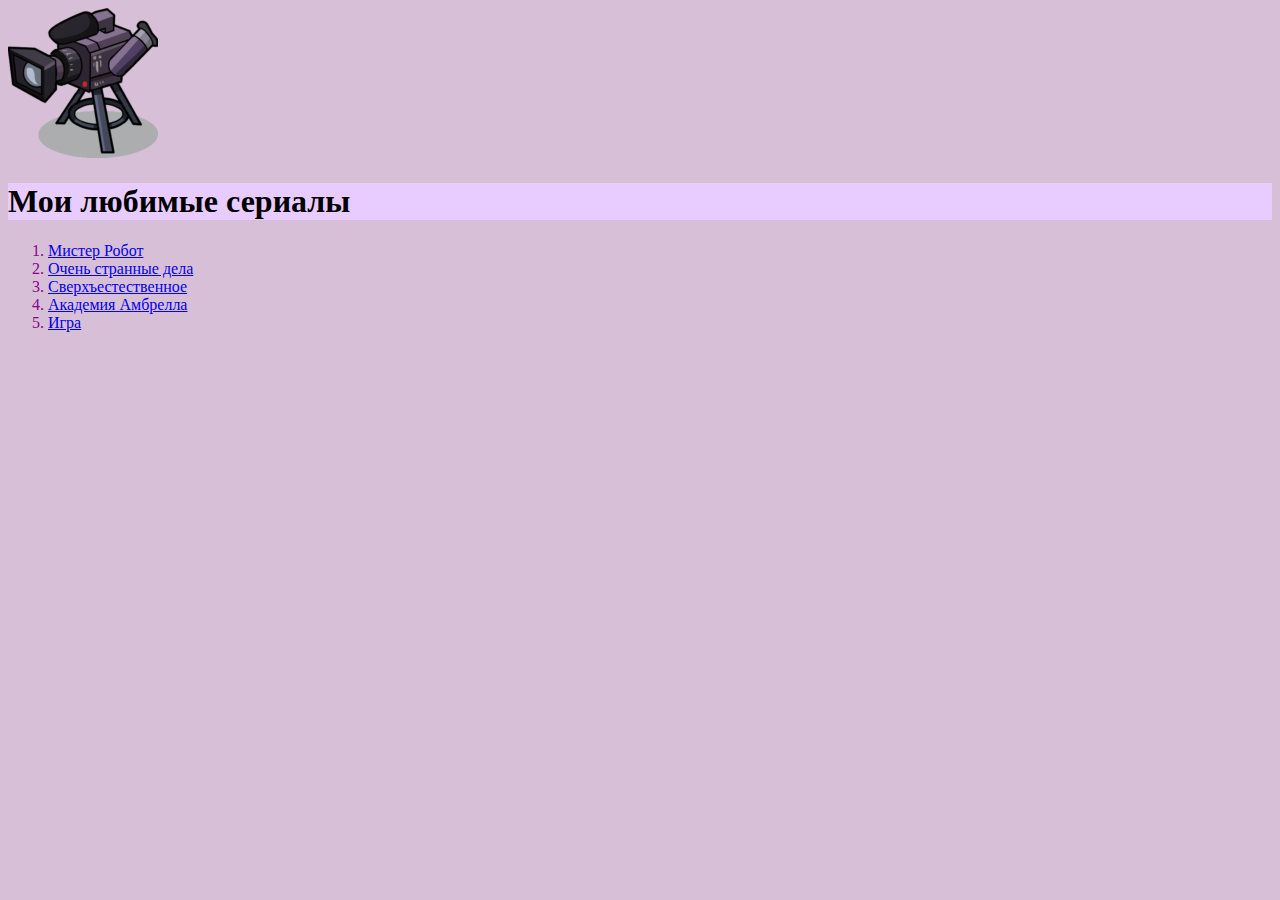
<file: index.html>
<!doctype html>
<html>
    <head>
        <meta charset="utf-8">
        <tittle> </tittle>
         <img src="cam.png">
        <link href="style.css" rel="stylesheet">
    </head>
    <body>
        <header id="que">
                <h1>Мои любимые сериалы</h1>
        </header>
        <div>
            <nav>
                <ol id="walex">
                    <li><a href="week0.html">Мистер Робот</a></li>
                    <li><a href="week1.html">Очень странные дела</a></li>
                    <li><a href="week2.html">Сверхъестественное</a></li>
                    <li><a href="week3.html">Академия Амбрелла</a></li>
                    <li><a href="eight2.html">Игра</a></li>
                </ol>
            </nav>
            <main>

            </main>
        </div>
    </body>
</html>
</file>
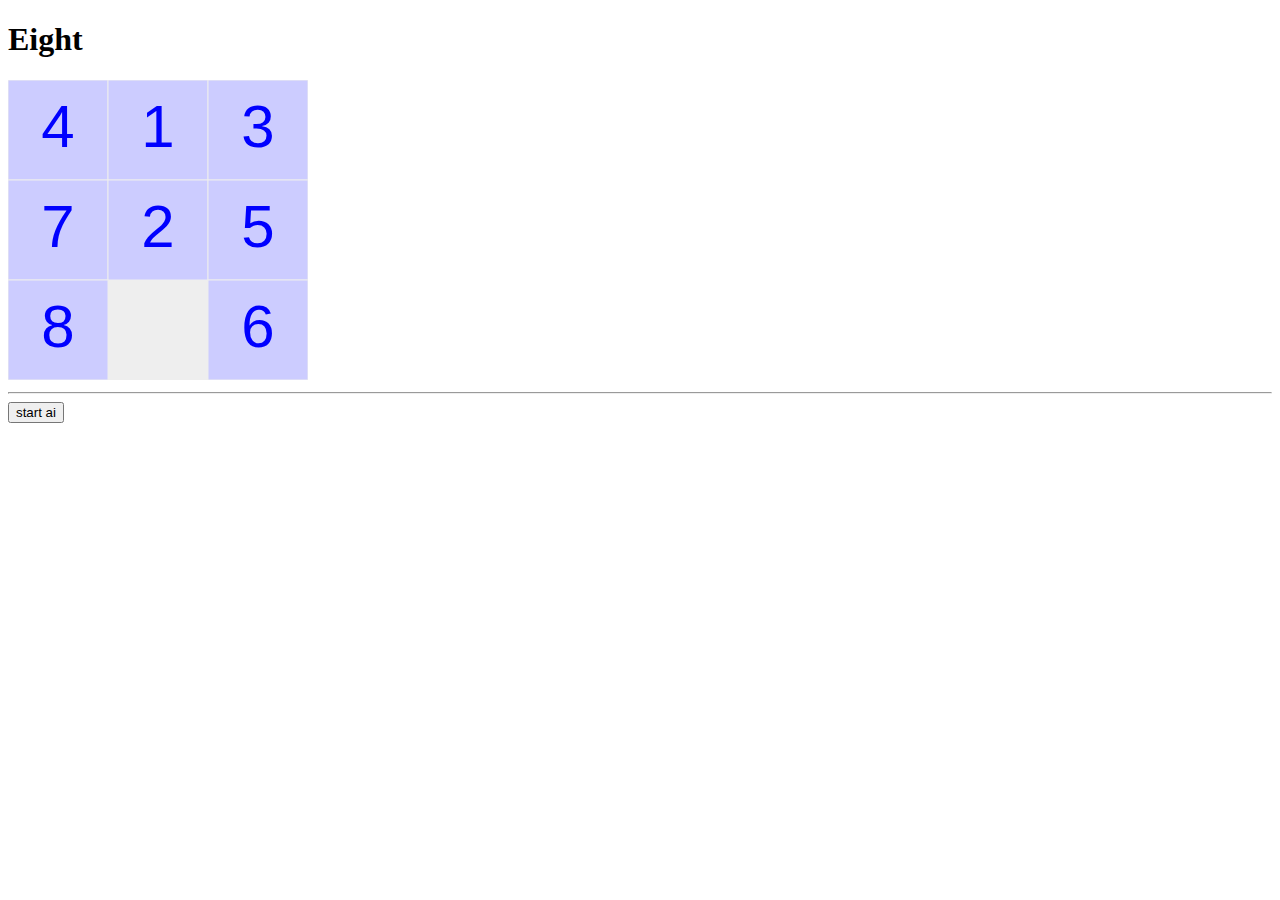
<file: eight2.html>
<!doctype html>
<html>
    <head>
        <meta charset="utf-8">
        <title>Eight</title>
    </head>
    <body>
        <h1>Eight</h1>
        <canvas id="canvas" width=300 height=300></canvas>
        <hr>
        <button id="btn_start_ai">start ai</button>
        <script src="main.js" type="module"></script>
    </body>
</html>
</file>
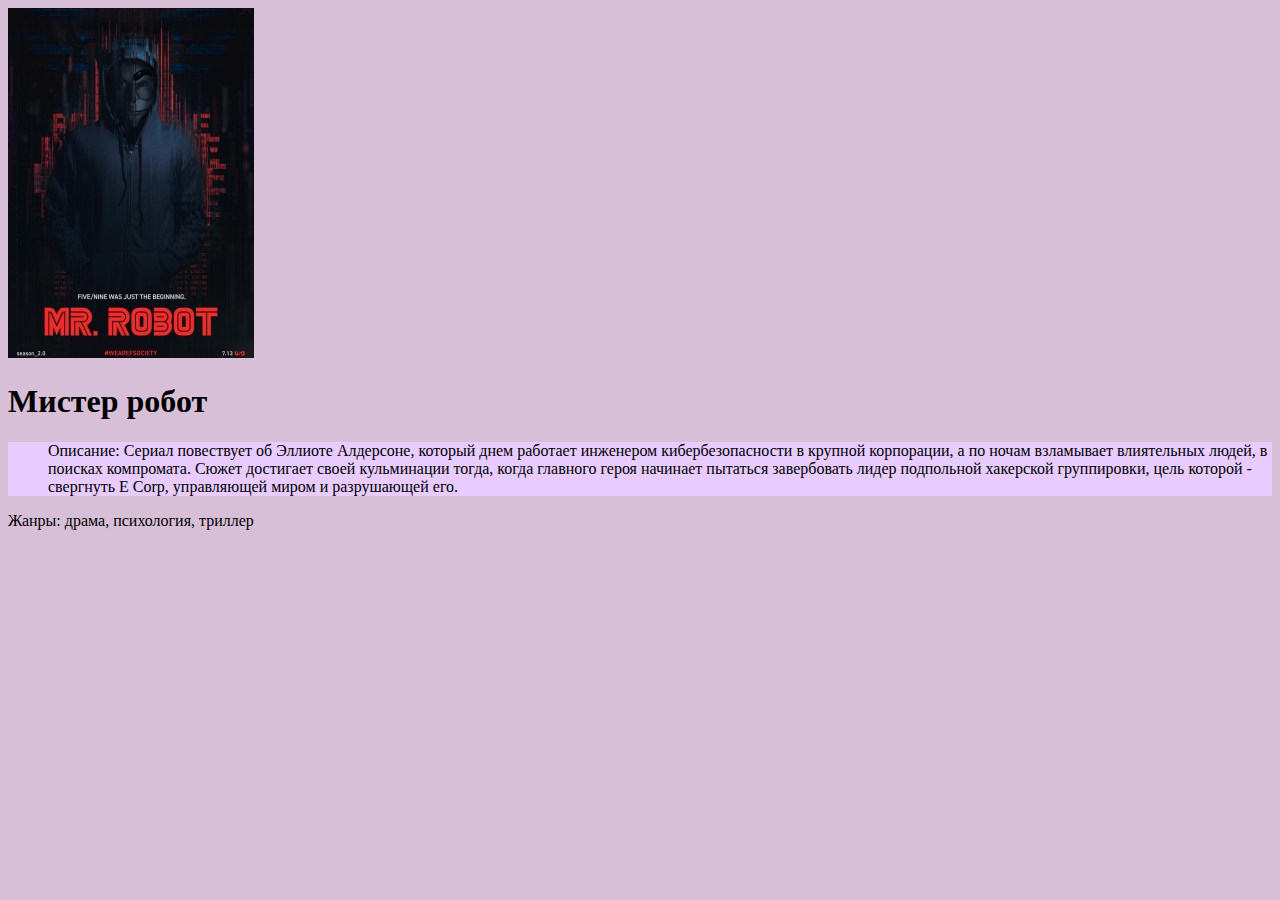
<file: week0.html>
<!doctype html>
<html>
    <head>
        <meta charset="utf-8">
        <tittle> </tittle>
        <img src="mrrob.png">
        <link href="style.css" rel="stylesheet">
    </head>
    <body>
        <header>
                <h1>Мистер робот</h1>
        </header>
        <div>
            <nav>
                <ol id="que">
                Описание: Сериал повествует об Эллиоте Алдерсоне, который днем работает инженером кибербезопасности в крупной корпорации,
                а по ночам взламывает влиятельных людей, в поисках компромата. Сюжет достигает своей кульминации тогда, когда главного
                героя начинает пытаться завербовать лидер подпольной хакерской группировки, цель которой - свергнуть E Corp,
                управляющей миром и разрушающей его.
                </ol>
            </nav>
            <main>
Жанры: драма, психология, триллер
            </main>
        </div>
    </body>
</html>
</file>
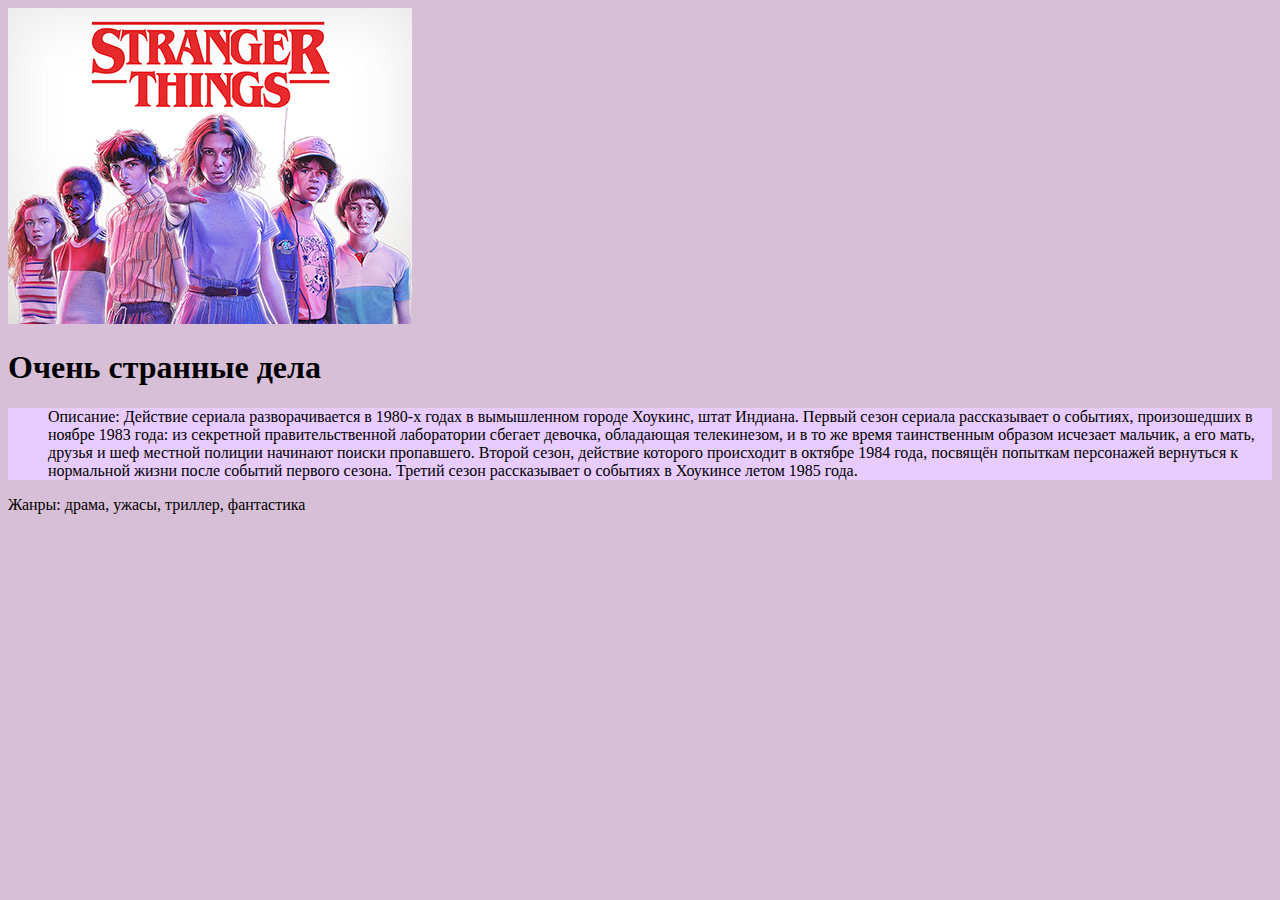
<file: week1.html>
<!doctype html>
<html>
    <head>
        <meta charset="utf-8">
        <tittle> </tittle>
        <img src="strange.jpg">
        <link href="style.css" rel="stylesheet">
    </head>
    <body>
        <header>
                <h1>Очень странные дела</h1>
        </header>
        <div>
            <nav>
                <ol id="que">
                    Описание: Действие сериала разворачивается в 1980-х годах в вымышленном городе Хоукинс, штат Индиана. Первый сезон сериала рассказывает о
                    событиях, произошедших в ноябре 1983 года: из секретной правительственной лаборатории сбегает девочка, обладающая телекинезом, и в
                    то же время таинственным образом исчезает мальчик, а его мать, друзья и шеф местной полиции начинают поиски пропавшего.
                    Второй сезон, действие которого происходит в октябре 1984 года, посвящён попыткам персонажей вернуться к нормальной жизни после событий
                    первого сезона. Третий сезон рассказывает о событиях в Хоукинсе летом 1985 года.
                </ol>
            </nav>
            <main>
                Жанры: драма, ужасы, триллер, фантастика
            </main>
        </div>
    </body>
</html>
</file>
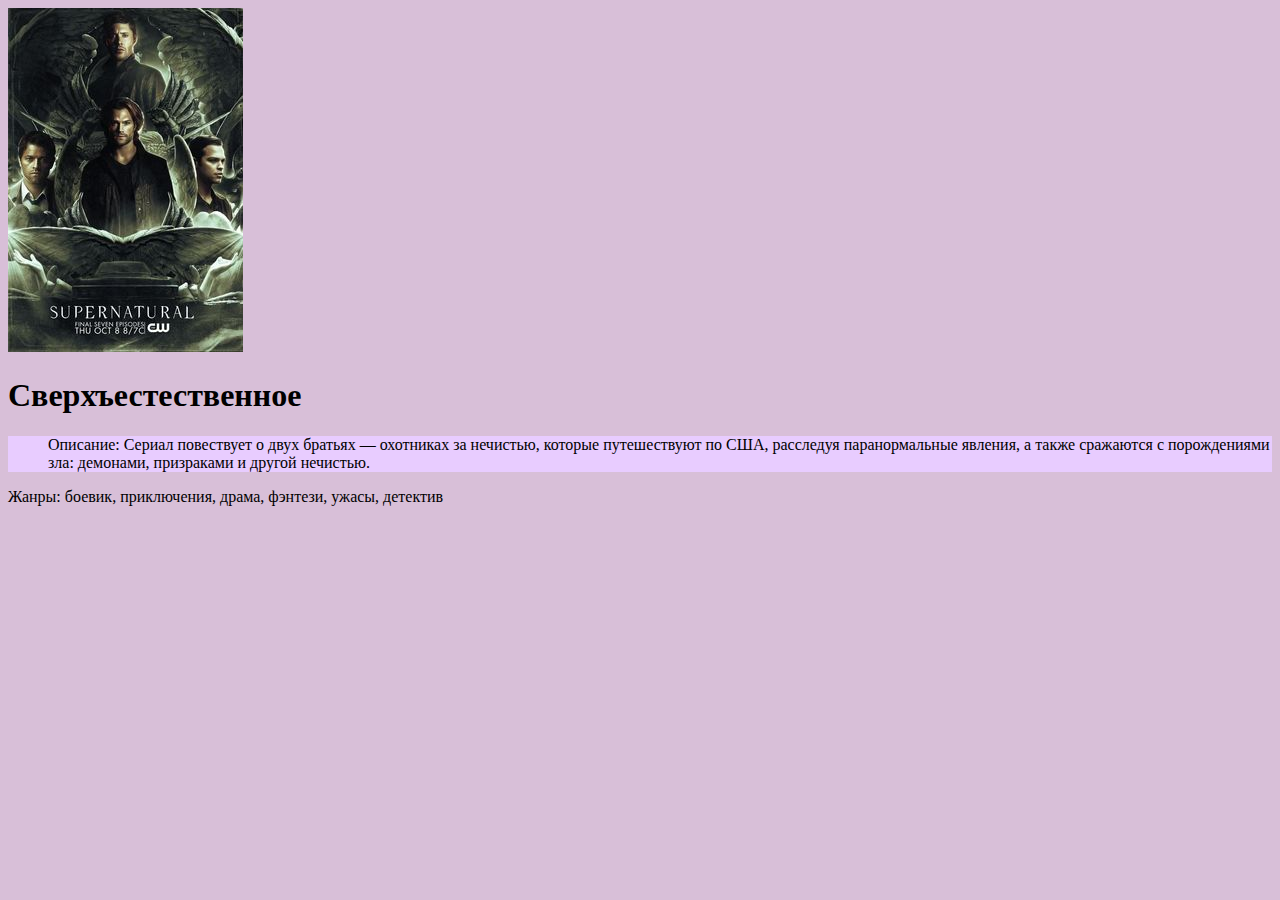
<file: week2.html>
<!doctype html>
<html>
    <head>
        <meta charset="utf-8">
        <tittle> </tittle>
        <img src="super.jpg">
        <link href="style.css" rel="stylesheet">
    </head>
    <body>
        <header>
                <h1>Сверхъестественное</h1>
        </header>
        <div>
            <nav>
                <ol id="que">
                    Описание: Сериал повествует о двух братьях — охотниках за нечистью, которые путешествуют по США, расследуя паранормальные явления,
                    а также сражаются с порождениями зла: демонами, призраками и другой нечистью.
                </ol>
            </nav>
            <main>
                Жанры: боевик, приключения, драма, фэнтези, ужасы, детектив
            </main>
        </div>
    </body>
</html>
</file>
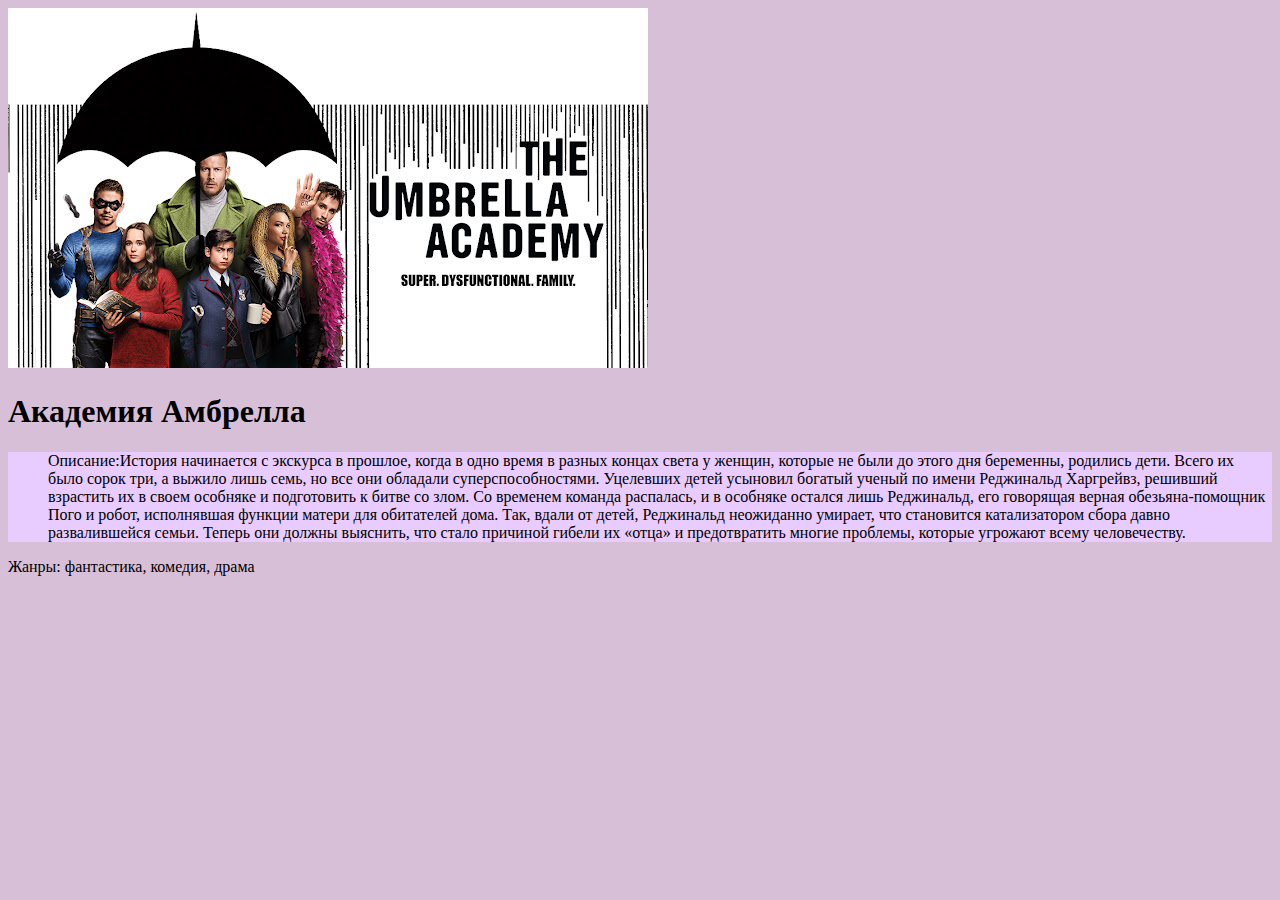
<file: week3.html>
<!doctype html>
<html>
    <head>
        <meta charset="utf-8">
        <tittle> </tittle>
        <img src="umbr.jpg">
        <link href="style.css" rel="stylesheet">
    </head>
    <body>
        <header>
                <h1>Академия Амбрелла</h1>
        </header>
        <div>
            <nav>
                <ol id="que">
                   Описание:История начинается с экскурса в прошлое, когда в одно время в разных концах света у женщин, которые не были до этого дня беременны,
                   родились дети. Всего их было сорок три, а выжило лишь семь, но все они обладали суперспособностями.
                   Уцелевших детей усыновил богатый ученый по имени Реджинальд Харгрейвз, решивший взрастить их в своем особняке и подготовить к битве со злом.
                   Со временем команда распалась, и в особняке остался лишь Реджинальд, его говорящая верная обезьяна-помощник Пого и робот,
                   исполнявшая функции матери для обитателей дома. Так, вдали от детей, Реджинальд неожиданно умирает, что становится катализатором
                   сбора давно развалившейся семьи. Теперь они должны выяснить, что стало причиной гибели их «отца» и предотвратить многие проблемы,
                   которые угрожают всему человечеству.
                </ol>
            </nav>
            <main>
               Жанры: фантастика, комедия, драма
            </main>
        </div>
    </body>
</html>
</file>
<file: style.css>
body {
    background-color: #D8BFD8;
}
#walex {
    color: #8B008B;
}
#que {
    background-color: #E8CCFF;
}
</file>
